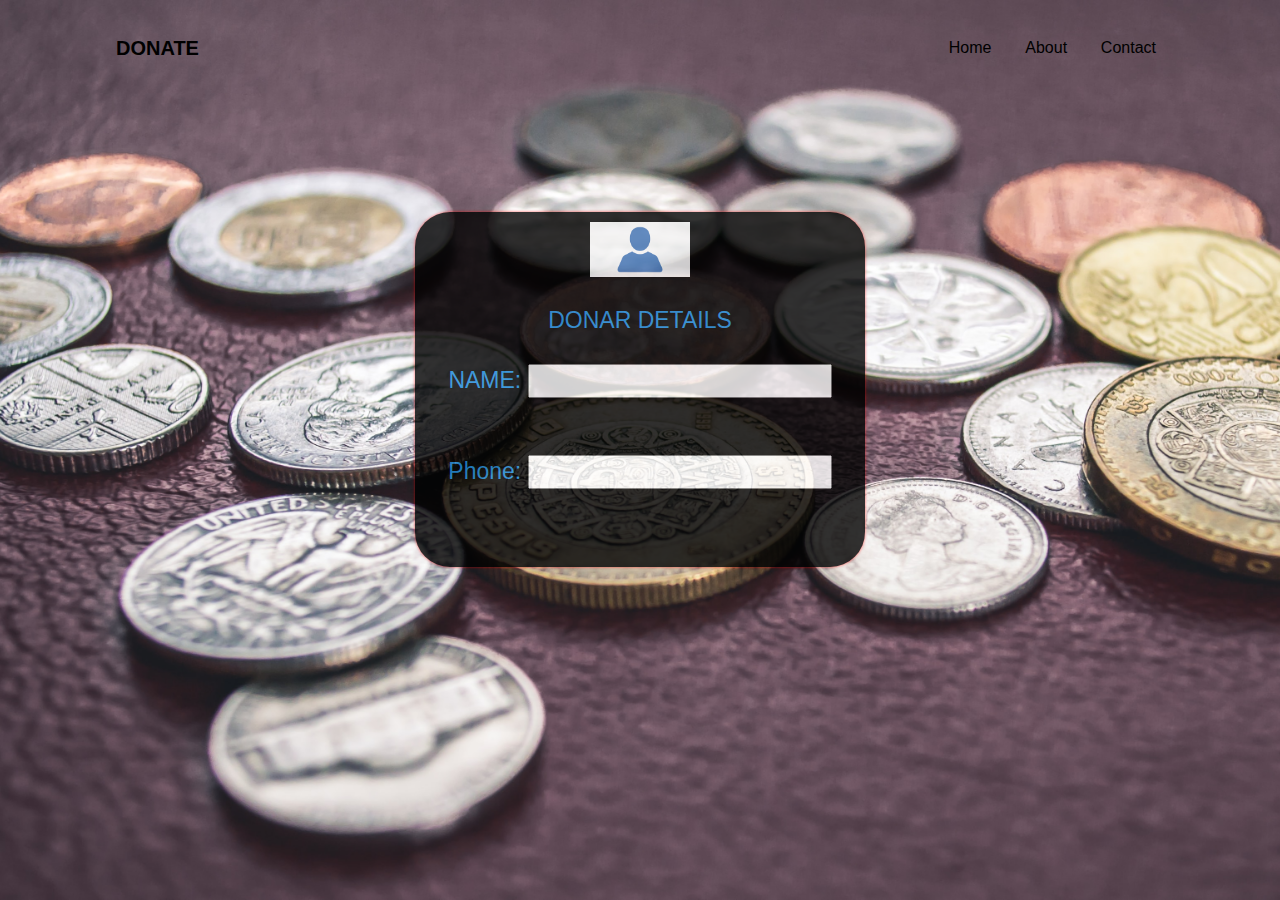
<file: Payment Gateway Integration/donate.html>
<html>
	<head>
		<title>donateform</title>
		<link rel="stylesheet" href="bootstrap.css">
		
		<style>
			body{
		background-image:url("img/named.jpg");
		background-position: center;
		background-repeat: no-repeat;
		background-size: cover;
	}
	.sign-up-form
	{
		width:450px;
		box-shadow: 0 0 3px 0 rgba(255, 0, 0, 0.8);
		background:#000000;
		padding:20px;
		margin:5% auto 0;
		text-align:center;
		border-radius: 35px; 
		opacity:0.8;
		}
	.sign-up-form h1
	{
		color:#1c8adb;
	margin-bottom:30px;
	font-size:23px;
	}
	img
	{
		width:100px;
		margin-top:-10px;
		
	}
	.header_area
	{
		padding-top:20px;
	}
		</style>
	</head>
	<body>
		<header class="header_area">
		<div class="main_menu">
			<div class="container">
				<nav class="navbar navbar-expand-lg navbar-light">
					<div class="container">
						<a class="navbar-brand logo_h" href="index.html" style="color:black;font-size:20px;font-weight:bold;">DONATE</a>
						<button class="navbar-toggler" type="button" data-toggle="collapse" data-target="#navbarSupportedContent" aria-controls="navbarSupportedContent" aria-expanded="false" aria-label="Toggle navigation">
							<span class="icon-bar"></span>
							<span class="icon-bar"></span>
							<span class="icon-bar"></span>
						</button>
					
							<ul class="nav navbar-nav menu_nav ml-auto">
								<li class="nav-item"><a class="nav-link" href="index.html" onMouseOver="this.style.color='red'"onMouseOut="this.style.color='black'" style="color:black;">Home</a></li> 
								&nbsp;&nbsp;&nbsp;&nbsp;<li class="nav-item" ><a class="nav-link" href="about.html" onMouseOver="this.style.color='orange'"onMouseOut="this.style.color='black'" style="color:black;">About</a></li> 
								&nbsp;&nbsp;&nbsp;&nbsp;<li class="nav-item"><a class="nav-link" href="contacthere.html" onMouseOver="this.style.color='orange'"onMouseOut="this.style.color='black'" style="color:black;">Contact</a></li>
							</ul>
			
					</div>
				</nav>
			</div>
		</div>
	</header>
	<br>
	<br>
	<br>
	
		<div class="sign-up-form">
		
			<img src="personicon.png">
			<h1> </h1>
				<h1>DONAR DETAILS</h1>
		<div align="center">
			<form>
			  <h1>  NAME:  <input type="text"/><br><br></h1>
			    <h1>Phone: <input type="text"/><br><br></h1>
			    
			    <script src="https://checkout.razorpay.com/v1/payment-button.js" data-payment_button_id="pl_Hn5lipEnuMf4W9"> </script>  </form></div>
	</div>
	</body>
</html>
</file>
